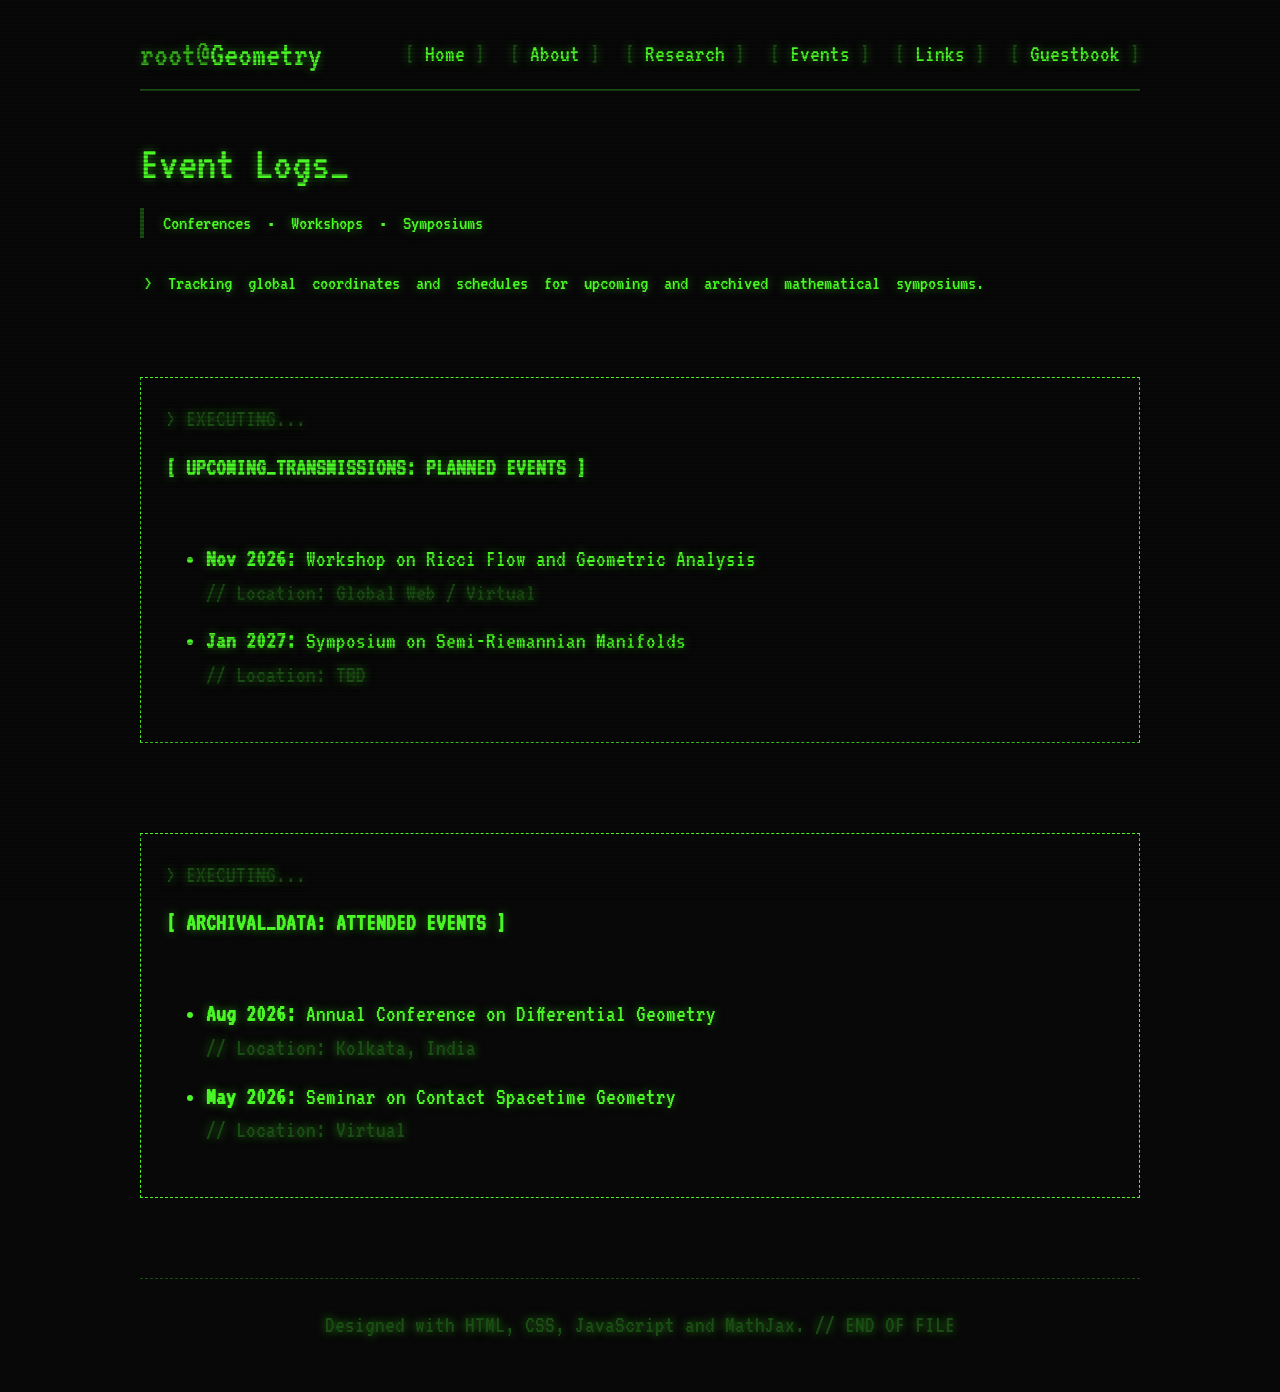
<file: events.html>
<!DOCTYPE html>
<html lang="en">
<head>
    <meta charset="UTF-8">
    <meta name="viewport" content="width=device-width, initial-scale=1.0">
    <title>Event Logs - Geometry Portfolio</title>
    <link rel="stylesheet" href="styles.css?v=3">
</head>
<body>

<nav>
    <div class="nav-container">
        <div class="logo">Geometry</div>
        <ul>
            <li><a href="index.html">Home</a></li>
            <li><a href="about.html">About</a></li>
            <li><a href="research.html">Research</a></li>
            <li><a href="events.html">Events</a></li>
            <li><a href="links.html">Links</a></li>
            <li><a href="guestbook.html">Guestbook</a></li>
        </ul>
    </div>
</nav>

<section class="hero" style="grid-template-columns: 1fr;">
    <div>
        <h1>Event Logs</h1>
        <div class="subtitle">Conferences • Workshops • Symposiums</div>
        <p>
            > Tracking global coordinates and schedules for upcoming and archived mathematical symposiums.
        </p>
    </div>

    <!-- Future Events Box -->
    <div class="math-box">
        <strong>[ UPCOMING_TRANSMISSIONS: PLANNED EVENTS ]</strong>
        <br><br>
        <ul>
            <li style="margin-bottom: 15px;">
                <strong>Nov 2026:</strong> Workshop on Ricci Flow and Geometric Analysis <br>
                <span style="color: var(--term-dim);">// Location: Global Web / Virtual</span>
            </li>
            <li style="margin-bottom: 15px;">
                <strong>Jan 2027:</strong> Symposium on Semi-Riemannian Manifolds <br>
                <span style="color: var(--term-dim);">// Location: TBD</span>
            </li>
        </ul>
    </div>

    <!-- Past Events Box -->
    <div class="math-box">
        <strong>[ ARCHIVAL_DATA: ATTENDED EVENTS ]</strong>
        <br><br>
        <ul>
            <li style="margin-bottom: 15px;">
                <strong>Aug 2026:</strong> Annual Conference on Differential Geometry <br>
                <span style="color: var(--term-dim);">// Location: Kolkata, India</span>
            </li>
            <li style="margin-bottom: 15px;">
                <strong>May 2026:</strong> Seminar on Contact Spacetime Geometry <br>
                <span style="color: var(--term-dim);">// Location: Virtual</span>
            </li>
        </ul>
    </div>

</section>

<footer>
    Designed with HTML, CSS, JavaScript and MathJax. // END OF FILE
</footer>

<script src="script.js"></script>
</body>
</html>
</file>
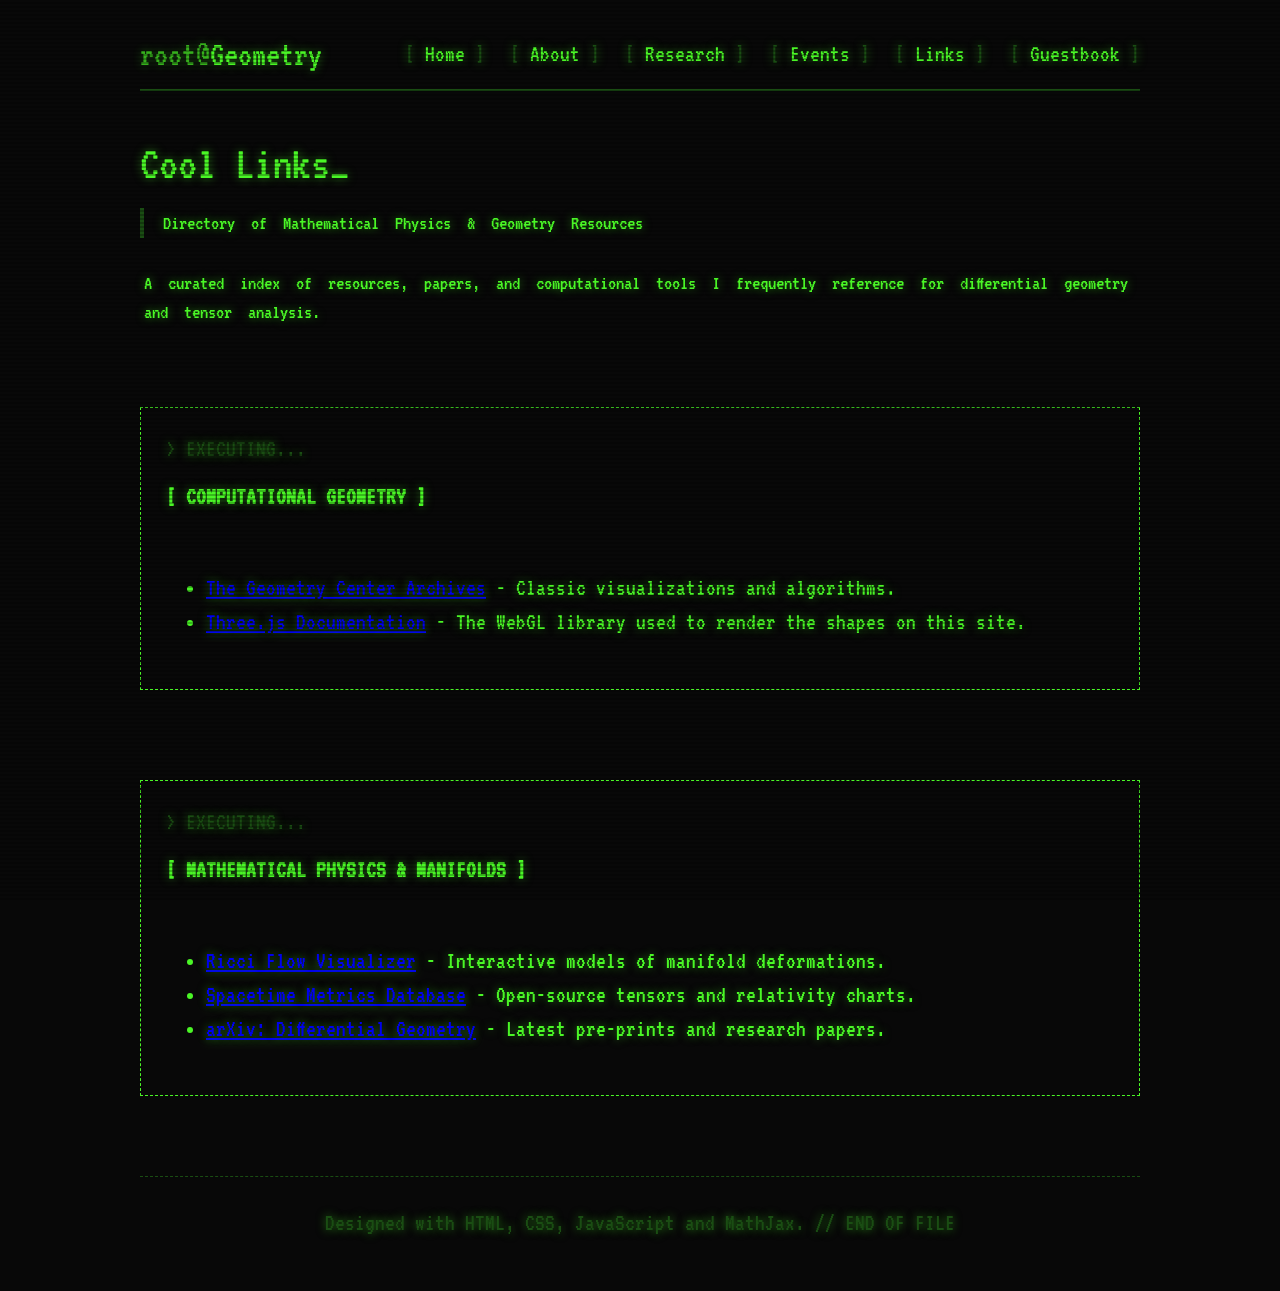
<file: links.html>
<!DOCTYPE html>
<html lang="en">
<head>
    <meta charset="UTF-8">
    <meta name="viewport" content="width=device-width, initial-scale=1.0">
    <title>Cool Links - Geometry Portfolio</title>
    <link rel="stylesheet" href="styles.css?v=2">
</head>
<body>

<nav>
    <div class="nav-container">
        <div class="logo">Geometry</div>
        <ul>
            <li><a href="index.html">Home</a></li>
            <li><a href="about.html">About</a></li>
            <li><a href="research.html">Research</a></li>
            <li><a href="events.html">Events</a></li>
            <li><a href="links.html">Links</a></li>
            <li><a href="guestbook.html">Guestbook</a></li>
        </ul>
    </div>
</nav>

<section class="hero" style="grid-template-columns: 1fr;">
    
    <div>
        <h1>Cool Links</h1>
        <div class="subtitle">Directory of Mathematical Physics & Geometry Resources</div>
        <p>
            A curated index of resources, papers, and computational tools I frequently reference for differential geometry and tensor analysis.
        </p>
    </div>

    <!-- Computational Geometry Terminal Box -->
    <div class="math-box">
        <strong>[ COMPUTATIONAL GEOMETRY ]</strong>
        <br><br>
        <ul>
            <li><a href="#">The Geometry Center Archives</a> - Classic visualizations and algorithms.</li>
            <li><a href="#">Three.js Documentation</a> - The WebGL library used to render the shapes on this site.</li>
        </ul>
    </div>

    <!-- Mathematical Physics Terminal Box -->
    <div class="math-box">
        <strong>[ MATHEMATICAL PHYSICS & MANIFOLDS ]</strong>
        <br><br>
        <ul>
            <li><a href="#">Ricci Flow Visualizer</a> - Interactive models of manifold deformations.</li>
            <li><a href="#">Spacetime Metrics Database</a> - Open-source tensors and relativity charts.</li>
            <li><a href="#">arXiv: Differential Geometry</a> - Latest pre-prints and research papers.</li>
        </ul>
    </div>

</section>

<footer>
    Designed with HTML, CSS, JavaScript and MathJax. // END OF FILE
</footer>

<!-- Link to your external JavaScript file for the hover effect -->
<script src="script.js"></script>
</body>
</html>
</file>
<file: styles.css>
/* =============================================================
   VINTAGE TERMINAL FONT
   ============================================================= */

@import url('https://fonts.googleapis.com/css2?family=VT323&display=swap');


/* =============================================================
   ROOT VARIABLES
   ============================================================= */

:root {
    --bg-color: #080808;
    --term-green: #4af626;
    --term-dim: #1a4d13;

    --glow:
        0 0 10px rgba(74, 246, 38, 0.5);
}


/* =============================================================
   BODY
   ============================================================= */

body {
    background-color: var(--bg-color);

    color: var(--term-green);

    font-family: 'VT323', monospace;

    font-size: 24px;

    margin: 20px auto;

    max-width: 1000px;

    padding: 0 20px;

    line-height: 1.4;

    text-shadow: var(--glow);
}


/* Prevent unwanted underlining */

body,
body p,
body div,
body span,
body h1,
body h2,
body h3,
body li,
body strong {
    text-decoration: none;
}


/* =============================================================
   CRT SCANLINES
   ============================================================= */

body::after {

    content: "";

    display: block;

    position: fixed;

    top: 0;
    left: 0;
    bottom: 0;
    right: 0;

    background:
        linear-gradient(
            rgba(18, 16, 16, 0) 50%,
            rgba(0, 0, 0, 0.25) 50%
        );

    background-size: 100% 4px;

    z-index: 9999;

    pointer-events: none;
}


/* =============================================================
   NAVIGATION
   ============================================================= */

nav {

    border-bottom:
        2px solid var(--term-dim);

    padding: 10px 0;

    margin-bottom: 40px;
}


.nav-container {

    display: flex;

    justify-content:
        space-between;

    align-items:
        center;

    flex-wrap:
        wrap;
}


/* Logo */

.logo {

    font-size:
        2.2rem;
}


.logo::before {

    content:
        "root@";

    opacity:
        0.7;
}


/* Navigation list */

nav ul {

    list-style:
        none;

    margin:
        0;

    padding:
        0;

    display:
        flex;

    gap:
        25px;
}


/* Navigation links */

nav a {

    color:
        var(--term-green);

    text-decoration:
        none !important;
}


nav a::before {

    content:
        "[ ";

    color:
        var(--term-dim);
}


nav a::after {

    content:
        " ]";

    color:
        var(--term-dim);
}


nav a:hover {

    background-color:
        var(--term-green);

    color:
        var(--bg-color);

    text-shadow:
        none;
}


/* =============================================================
   HERO / PAGE LAYOUT
   ============================================================= */

.hero {

    display:
        grid;

    grid-template-columns:
        1fr;

    gap:
        30px;
}


/* =============================================================
   HEADINGS
   ============================================================= */

h1 {

    font-size:
        3rem;

    margin:
        0 0 10px 0;

    font-weight:
        normal;
}


h1::after {

    content:
        "_";

    animation:
        blink 1s step-end infinite;
}


@keyframes blink {

    50% {
        opacity:
            0;
    }

}


/* =============================================================
   SUBTITLE
   ============================================================= */

.subtitle {

    font-size:
        1.3rem;

    margin-bottom:
        30px;

    border-left:
        4px solid var(--term-dim);

    padding-left:
        15px;
}


/* =============================================================
   PARAGRAPHS
   ============================================================= */

p {

    font-size:
        1.3rem;
}


/* =============================================================
   MATHEMATICAL / TERMINAL BOX
   ============================================================= */

.math-box {

    border:
        1px dashed var(--term-green);

    padding:
        25px;

    margin:
        30px 0;

    text-align:
        left;

    position:
        relative;

    z-index:
        1000;

    overflow:
        visible;

    box-sizing:
        border-box;
}


.math-box::before {

    content:
        "> EXECUTING...";

    display:
        block;

    margin-bottom:
        15px;

    color:
        var(--term-dim);
}


/* =============================================================
   GUESTBOOK
   ============================================================= */

.guestbook-box {

    width:
        100%;
}


/* Form itself */

#guestbook-form {

    display:
        block !important;

    visibility:
        visible !important;

    opacity:
        1 !important;

    position:
        relative;

    z-index:
        1001;
}


/* Form groups */

.form-group {

    display:
        block;

    width:
        100%;

    margin-bottom:
        20px;
}


/* Labels */

#guestbook-form label {

    display:
        block !important;

    color:
        var(--term-green);

    margin-bottom:
        7px;

    font-size:
        1.3rem;
}


/* =============================================================
   INPUTS / TEXTAREA
   ============================================================= */

.retro-input {

    display:
        block !important;

    visibility:
        visible !important;

    opacity:
        1 !important;

    width:
        100% !important;

    min-height:
        45px;

    box-sizing:
        border-box;

    background-color:
        #111111 !important;

    color:
        var(--term-green) !important;

    border:
        1px solid var(--term-green) !important;

    font-family:
        'VT323', monospace;

    font-size:
        24px;

    padding:
        10px;

    margin:
        0;

    text-shadow:
        var(--glow);

    outline:
        none;
}


/* Textarea */

textarea.retro-input {

    min-height:
        150px;

    resize:
        vertical;
}


/* Placeholder */

.retro-input::placeholder {

    color:
        var(--term-dim) !important;

    opacity:
        1 !important;
}


/* Focus */

.retro-input:focus {

    background-color:
        #000000 !important;

    color:
        var(--term-green) !important;

    border:
        2px solid var(--term-green) !important;

    outline:
        none;

    box-shadow:
        0 0 15px var(--term-green);
}


/* =============================================================
   FORM BUTTONS
   ============================================================= */

.form-buttons {

    display:
        flex;

    flex-wrap:
        wrap;

    gap:
        10px;

    margin-top:
        20px;
}


.button {

    display:
        inline-block;

    padding:
        10px 15px;

    border:
        1px solid var(--term-green);

    background-color:
        transparent;

    color:
        var(--term-green);

    text-decoration:
        none !important;

    margin:
        0;

    cursor:
        pointer;

    font-family:
        inherit;

    font-size:
        1.2rem;

    box-sizing:
        border-box;
}


/* Terminal command prefix */

.button::before {

    content:
        "C:\\> RUN ";
}


.button:hover {

    background-color:
        var(--term-green);

    color:
        var(--bg-color);

    text-shadow:
        none;
}


/* =============================================================
   SUCCESS MESSAGE
   ============================================================= */

.success-message {

    display:
        none;

    color:
        #ffffff;

    text-shadow:
        none;

    margin-bottom:
        15px;
}


/* =============================================================
   PROFILE IMAGE
   ============================================================= */

.profile-pic {

    width:
        140px;

    height:
        auto;

    border:
        1px solid var(--term-green);

    filter:
        sepia(100%)
        hue-rotate(70deg)
        saturate(300%)
        contrast(150%)
        brightness(80%);
}


/* =============================================================
   3D GEOMETRY VIEW
   ============================================================= */

#geometry-view {

    width:
        100%;

    height:
        450px;

    border:
        1px solid var(--term-dim);

    position:
        relative;

    box-shadow:
        inset 0 0 50px rgba(0, 0, 0, 0.8);
}


#geometry-view::before {

    content:
        "USER MODEM LINK ESTABLISHED\nBAUD RATE: 9600\nSIMULATION ACTIVE";

    position:
        absolute;

    top:
        15px;

    left:
        15px;

    font-size:
        1.2rem;

    white-space:
        pre-wrap;

    z-index:
        10;

    pointer-events:
        none;
}


/* =============================================================
   HOVER WORD
   ============================================================= */

.hover-word {

    color:
        var(--term-green) !important;

    text-decoration:
        none !important;

    position:
        relative;

    z-index:
        10000;

    cursor:
        pointer;

    padding:
        2px 4px;

    border-radius:
        2px;

    transition:
        background-color 0.1s,
        color 0.1s;
}


.hover-word:hover {

    color:
        var(--bg-color) !important;

    background-color:
        var(--term-green) !important;

    text-decoration:
        none !important;

    text-shadow:
        none !important;
}


/* =============================================================
   FOOTER
   ============================================================= */

footer {

    text-align:
        center;

    padding:
        30px;

    border-top:
        1px dashed var(--term-dim);

    margin-top:
        50px;

    color:
        var(--term-dim);

    grid-column:
        1 / -1;
}


/* =============================================================
   RESPONSIVE DESIGN
   ============================================================= */

@media (max-width: 767px) {

    body {
        font-size:
            20px;
    }

    nav ul {

        gap:
            10px;

        margin-top:
            15px;

        flex-wrap:
            wrap;
    }

    h1 {

        font-size:
            2.4rem;
    }

    .math-box {

        padding:
            15px;
    }

}


/* =============================================================
   DESKTOP TWO-COLUMN LAYOUT
   ============================================================= */

@media (min-width: 768px) {

    .hero {

        grid-template-columns:
            1fr 1fr;
    }

}

/* =============================================================
   FORMSPREE SUCCESS MESSAGE
   ============================================================= */

.success-message {

    display: none;

    border: 1px dashed var(--term-green);

    padding: 20px;

    margin-bottom: 20px;

    color: var(--term-green);

    background-color: rgba(74, 246, 38, 0.03);

    text-shadow: var(--glow);

}


/*
   Formspree adds data-fs-active when the
   success message becomes active.
*/

[data-fs-success][data-fs-active] {

    display: block;

}


/* Individual success lines */

.success-line {

    margin-bottom: 8px;

}


/* Last line doesn't need extra spacing */

.success-line:last-child {

    margin-bottom: 0;

}


/* =============================================================
   FORMSPREE FIELD ERRORS
   ============================================================= */

.field-error {

    display: block;

    color: #ff3333;

    font-size: 1rem;

    margin-top: 5px;

    text-shadow: none;

}


/* =============================================================
   FORMSPREE FORM ERROR
   ============================================================= */

.form-error {

    display: block;

    color: #ff3333;

    font-size: 1rem;

    margin: 10px 0;

    text-shadow: none;

}


/* =============================================================
   INVALID FORM FIELDS
   ============================================================= */

[data-fs-field][aria-invalid="true"] {

    border-color: #ff3333 !important;

    box-shadow:
        0 0 10px rgba(255, 51, 51, 0.4);

}
</file>
